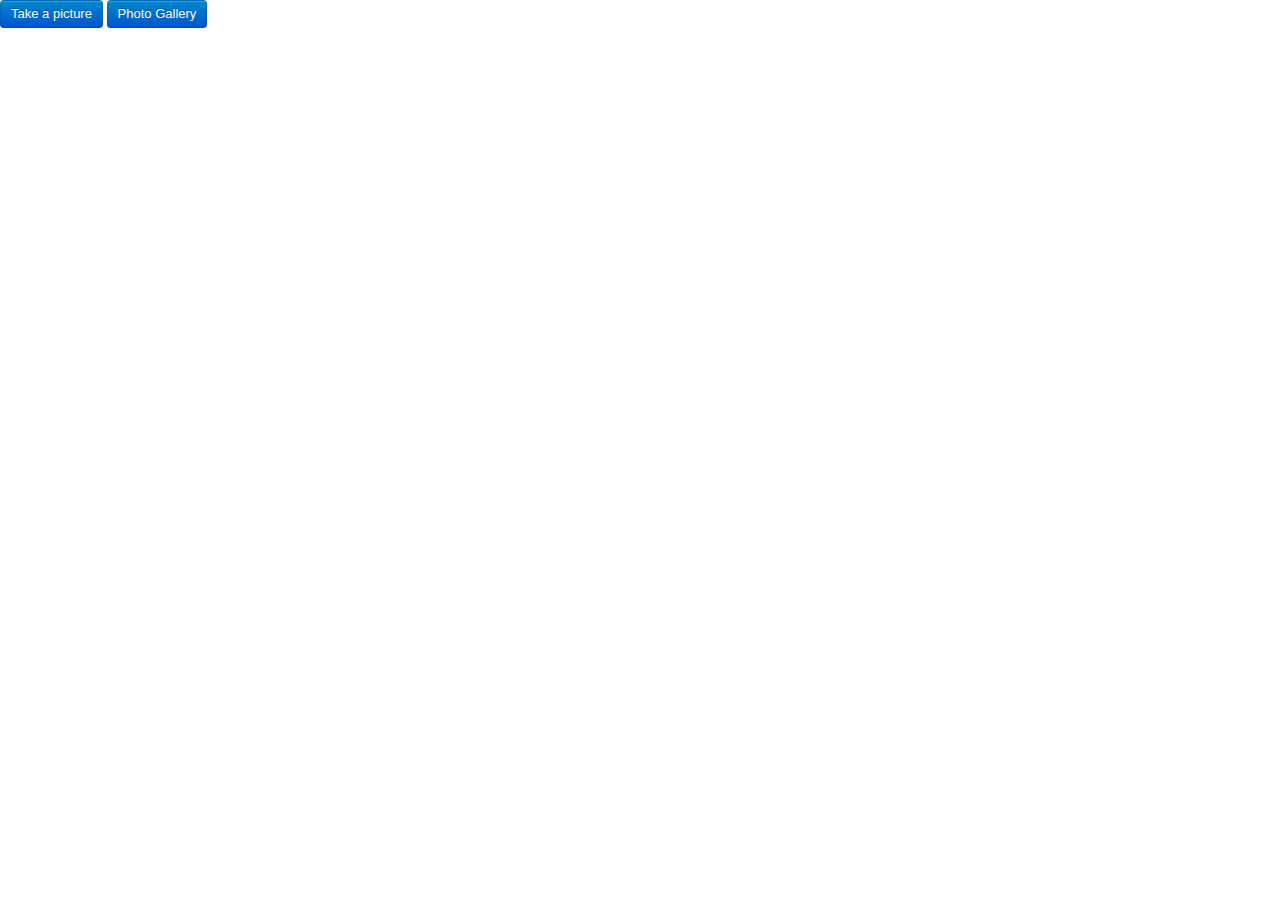
<file: picture.html>
<!DOCTYPE HTML>
<html>
<head>
    <meta name="viewport" content="width=device-width, height=device-height, initial-scale=1.0, user-scalable=0, minimum-scale=1.0, maximum-scale=1.0">
    <meta http-equiv="Content-type" content="text/html; charset=utf-8">
    <title>Mobile Claim</title>
    <link rel="stylesheet" href="libs/bootstrap/css/bootstrap.css" type="text/css" media="screen">
    <link rel="stylesheet" href="css/default.css" type="text/css" media="screen">
</head>
<body>
<button class="btn btn-primary" id="btn-take-picture">Take a picture</button>
<button class="btn btn-primary" id="btn-photo-gallery">Photo Gallery</button>
</body>
<script type="text/javascript" charset="utf-8" src="libs/jquery-1.7.2.js"></script>
<script type="text/javascript" charset="utf-8" src="libs/jquery.touchSwipe.js"></script>
<script type="text/javascript" charset="utf-8" src="libs/bootstrap/js/bootstrap.js"></script>
<script type="text/javascript" charset="utf-8" src="libs/cubiq-iscroll/iscroll.js"></script>
<script type="text/javascript" charset="utf-8" src="scripts/main.js"></script>
</html>
</file>
<file: css/default.css>
.waitScreen{border-radius:20px;-webkit-border-radius:20px;-moz-border-radius:20px;background-color:rgba(0, 0, 0, 0.8);color:white;display:none;height:150px;left:50%;line-height:150px;margin:-25px 0 0 -120px;padding:0 20px;position:fixed;position:absolute;text-align:center;top:50%;width:200px;z-index:999;}
header,footer{background-color:rgba(0, 0, 0, 0.8);color:white;line-height:50px;height:50px;left:0;position:absolute;}
header{top:0;}
footer{bottom:0;}
section{margin:50px 0;overflow:scroll;max-height:380px;}
</file>
